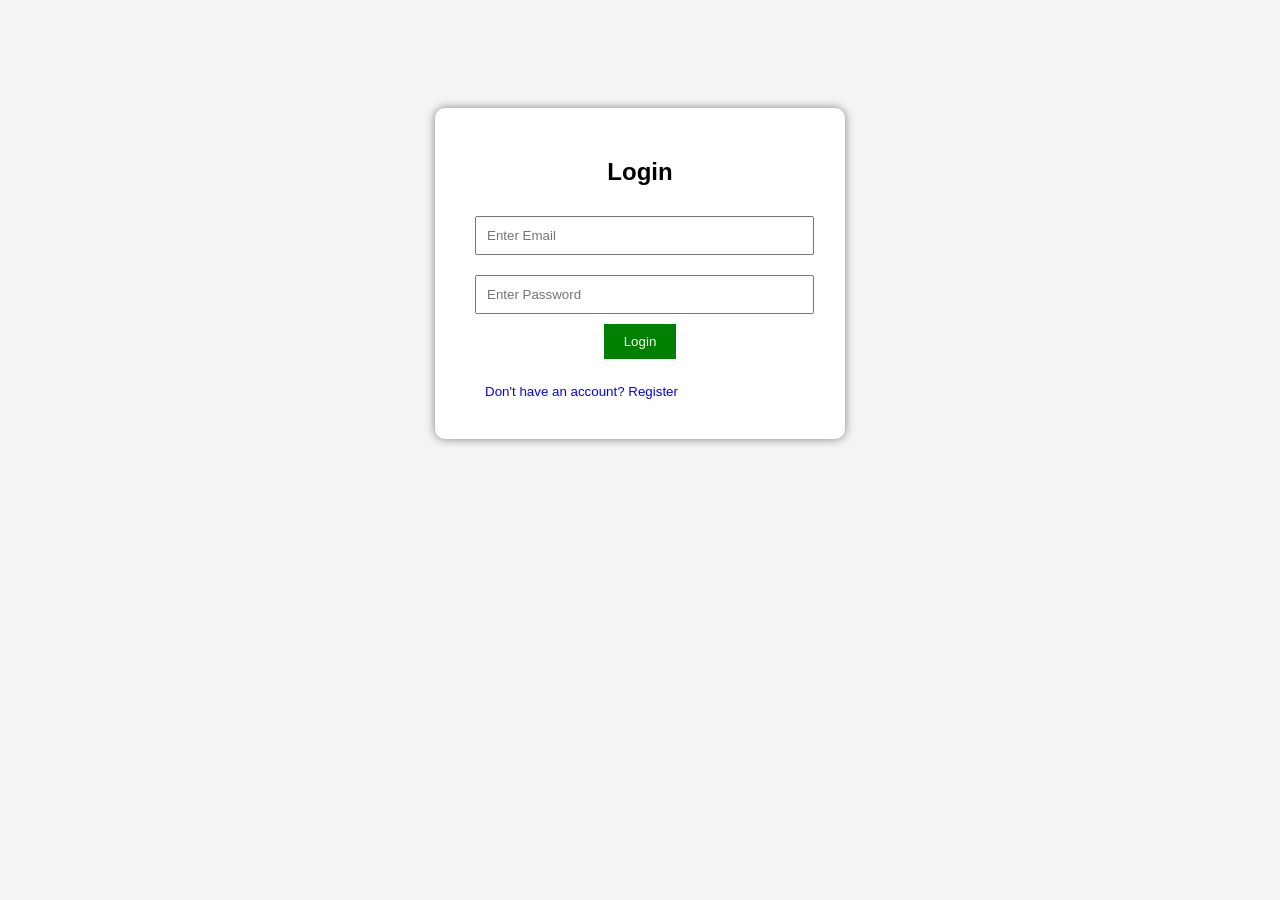
<file: templates/login.html>
<!DOCTYPE html>
<html>
<head>
    <title>Login</title>
    <style>
        body{
            font-family: Arial;
            background: #f4f4f4;
            text-align: center;
            padding-top: 100px;
        }
        .box{
            background: white;
            width: 350px;
            margin: auto;
            padding: 30px;
            border-radius: 10px;
            box-shadow: 0px 0px 10px gray;
        }
        input{
            width: 90%;
            padding: 10px;
            margin: 10px;
        }
        button{
            padding: 10px 20px;
            background: green;
            color: white;
            border: none;
            cursor: pointer;
        }
        .link-btn{
            margin-top: 15px;
            display: block;
            background: none;
            color: blue;
            border: none;
            cursor: pointer;
        }
    </style>
</head>
<body>

<div class="box">
    <h2>Login</h2>

    <form method="POST">
        <input type="email" name="email" placeholder="Enter Email" required><br>
        <input type="password" name="password" placeholder="Enter Password" required><br>
        <button type="submit">Login</button>
    </form>

    <form action="/register">
        <button class="link-btn" type="submit">
            Don't have an account? Register
        </button>
    </form>
</div>

</body>
</html>
</file>
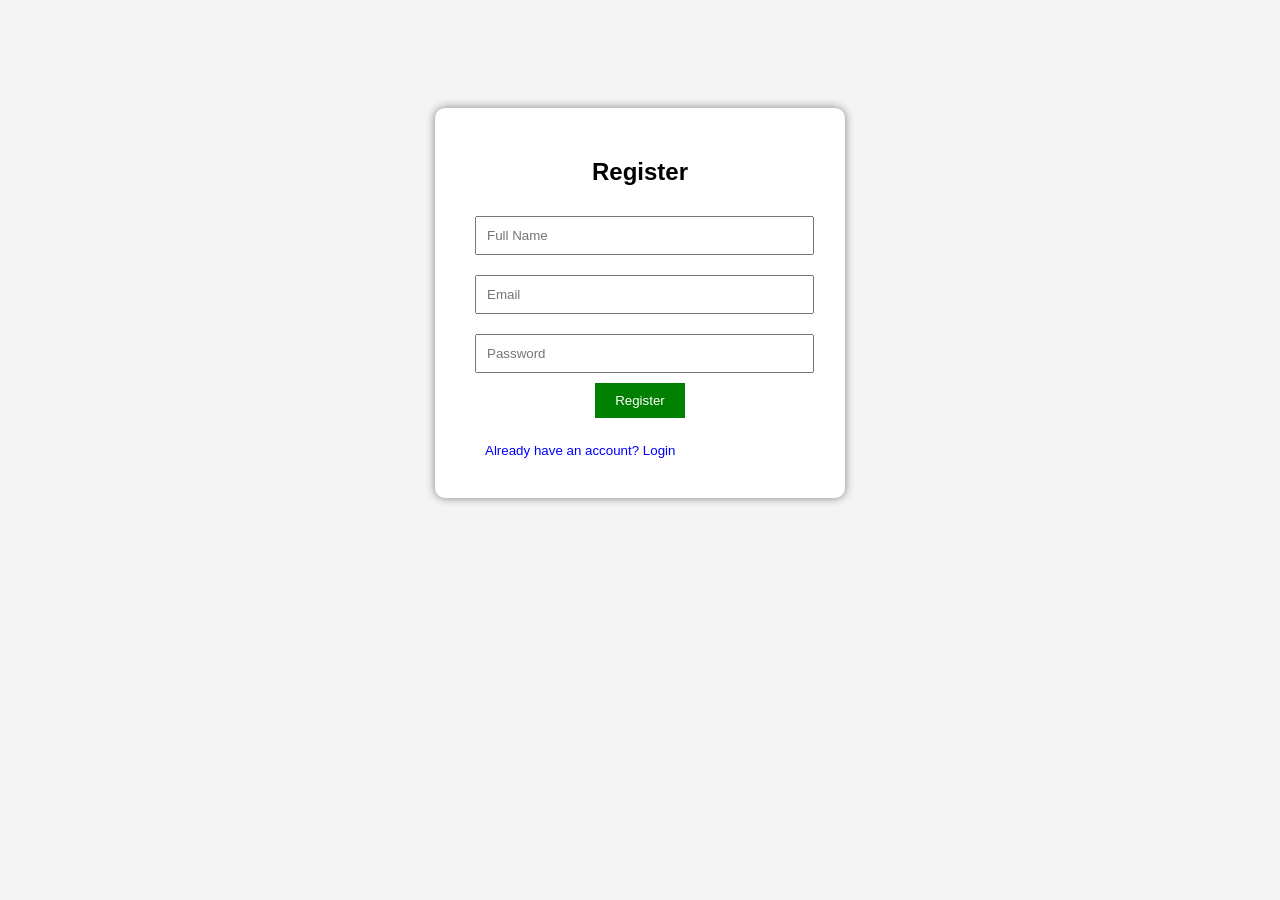
<file: templates/register.html>
<!DOCTYPE html>
<html>
<head>
    <title>Register</title>
    <style>
        body{
            font-family: Arial;
            background: #f4f4f4;
            text-align: center;
            padding-top: 100px;
        }
        .box{
            background: white;
            width: 350px;
            margin: auto;
            padding: 30px;
            border-radius: 10px;
            box-shadow: 0px 0px 10px gray;
        }
        input{
            width: 90%;
            padding: 10px;
            margin: 10px;
        }
        button{
            padding: 10px 20px;
            background: green;
            color: white;
            border: none;
            cursor: pointer;
        }
        .link-btn{
            margin-top: 15px;
            display: block;
            background: none;
            color: blue;
            border: none;
            cursor: pointer;
        }
    </style>
</head>
<body>

<div class="box">
    <h2>Register</h2>

    <form method="POST">
        <input type="text" name="name" placeholder="Full Name" required><br>
        <input type="email" name="email" placeholder="Email" required><br>
        <input type="password" name="password" placeholder="Password" required><br>
        <button type="submit">Register</button>
    </form>

    <form action="/login">
        <button class="link-btn" type="submit">
            Already have an account? Login
        </button>
    </form>
</div>

</body>
</html>
</file>
